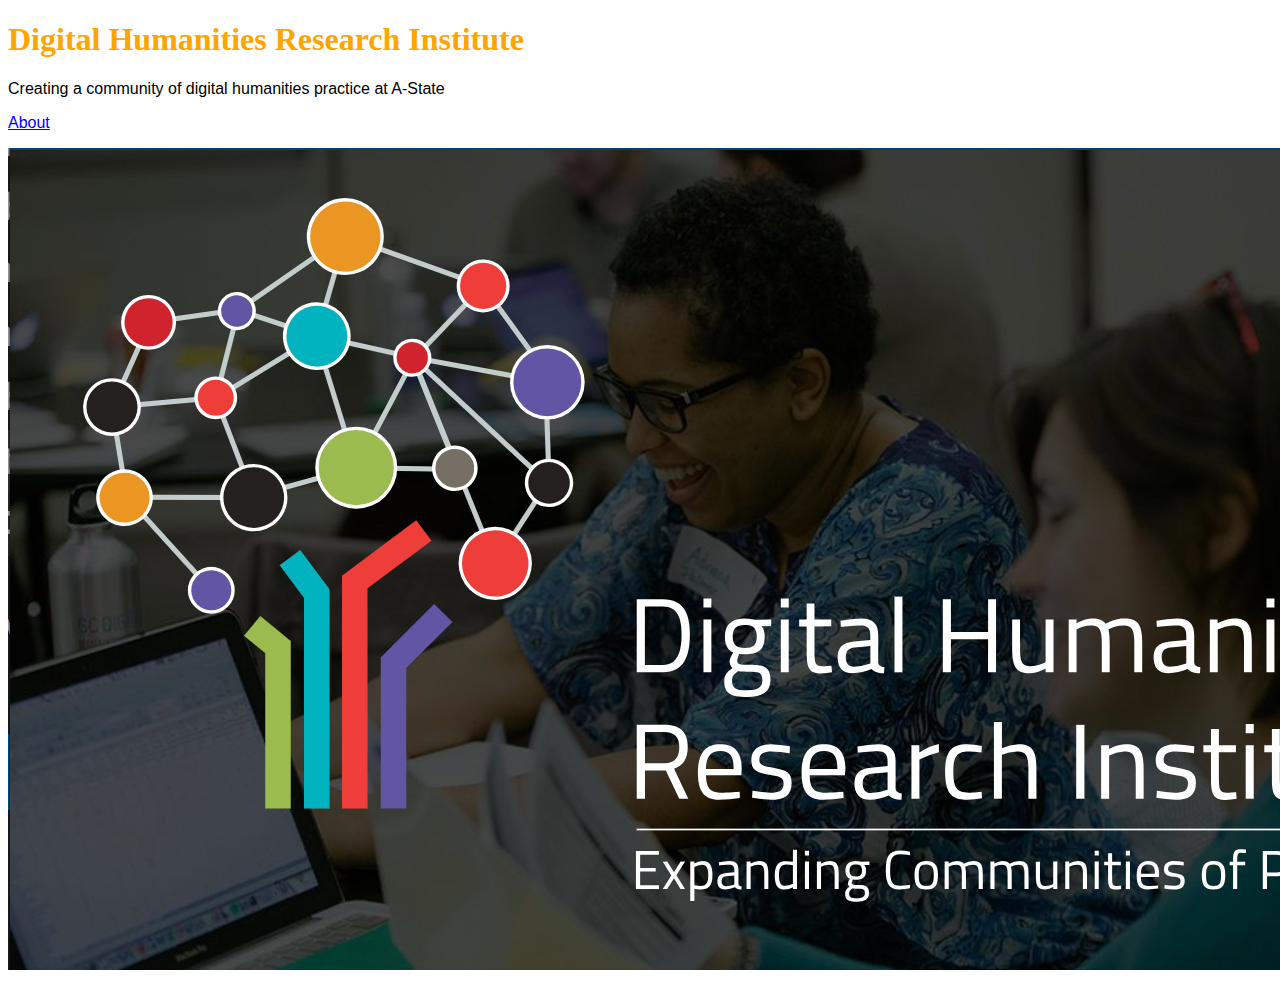
<file: index.html>
<!DOCTYPE html>
<html lang="en">

<head>
         <title>DHRI A-State</title>
    <link rel="stylesheet" href="style.css">
</head>
<body>
    <h1>Digital Humanities Research Institute</h1>
     <p>Creating a community of digital humanities practice at A-State </p>
     <p><a href="about.html">About</a></p>
     <img alt="DHRI image" src="dhri.jpg"/>        
</body>

</html>
</file>
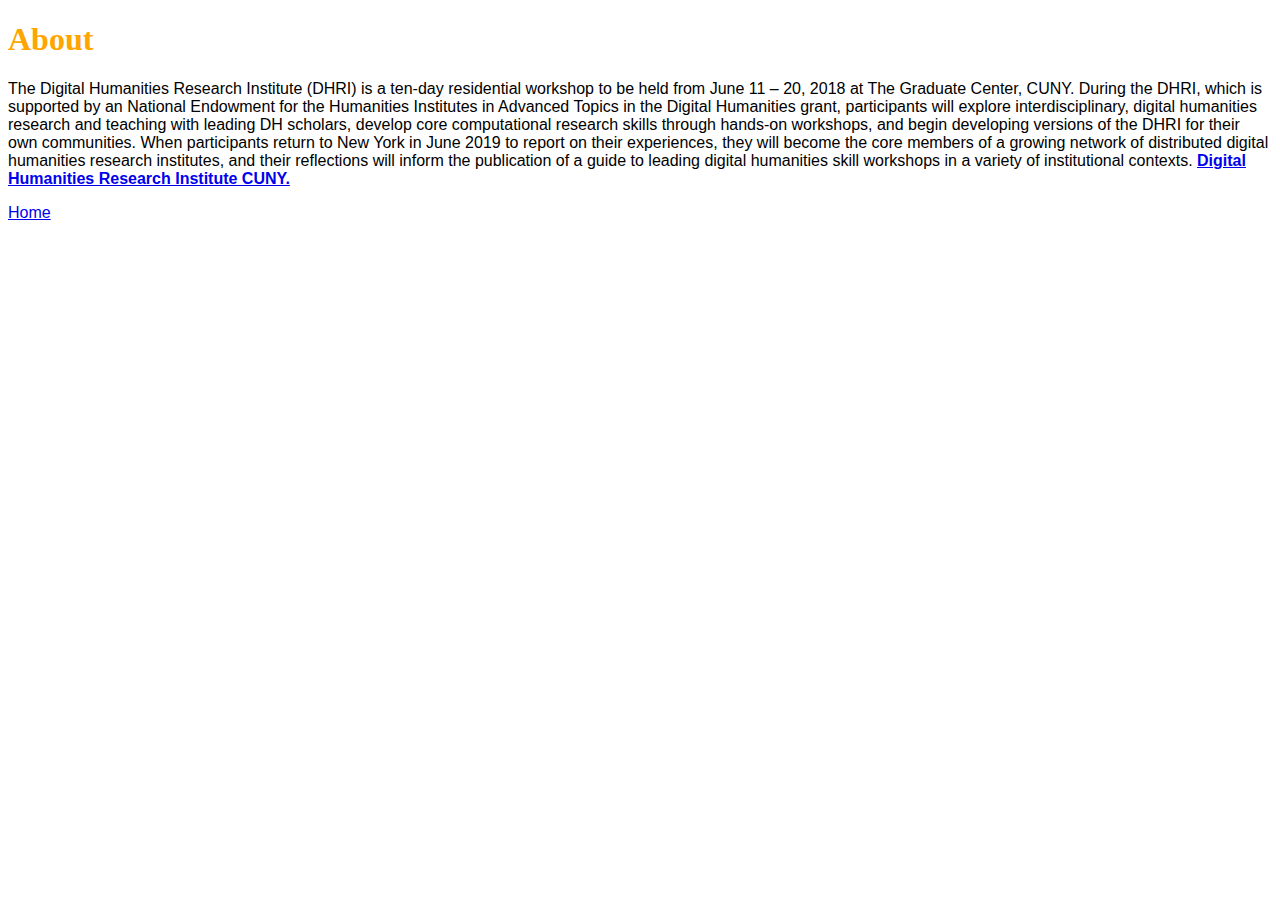
<file: about.html>
<!DOCTYPE html>
<html lang="en">

<head>
    <title>About</title>
    <link rel="stylesheet" href="style.css">
</head>
<body>
    <h1>About</h1>
<p> The Digital Humanities Research Institute (DHRI) is a ten-day residential workshop to be held from June 11 – 20, 2018 at The Graduate Center, CUNY. During the DHRI, which is supported by an National Endowment for the Humanities Institutes in Advanced Topics in the Digital Humanities grant, participants will explore interdisciplinary, digital humanities research and teaching with leading DH scholars, develop core computational research skills through hands-on workshops, and begin developing versions of the DHRI for their own communities. When participants return to New York in June 2019 to report on their experiences, they will become the core members of a growing network of distributed digital humanities research institutes, and their reflections will inform the publication of a guide to leading digital humanities skill workshops in a variety of institutional contexts. 
    <b><a href="http://dhinstitutes.org/">Digital Humanities Research Institute CUNY.</b><a>
        <p>
                <a href="index.html">Home</a>  
</body>

</html>
</file>
<file: style.css>
h1 {
    color: orange;
    font-style: bold;
}
p {
    font-family: 'Franklin Gothic Medium', 'Arial Narrow', Arial, sans-serif;
    font-style: normal;
}
#navbar {
    background-color: yellow;
    padding: 80px;
}
.intro {
    font-family: arial;
    background-color: grey;
    color: dark grey;
}
</file>
